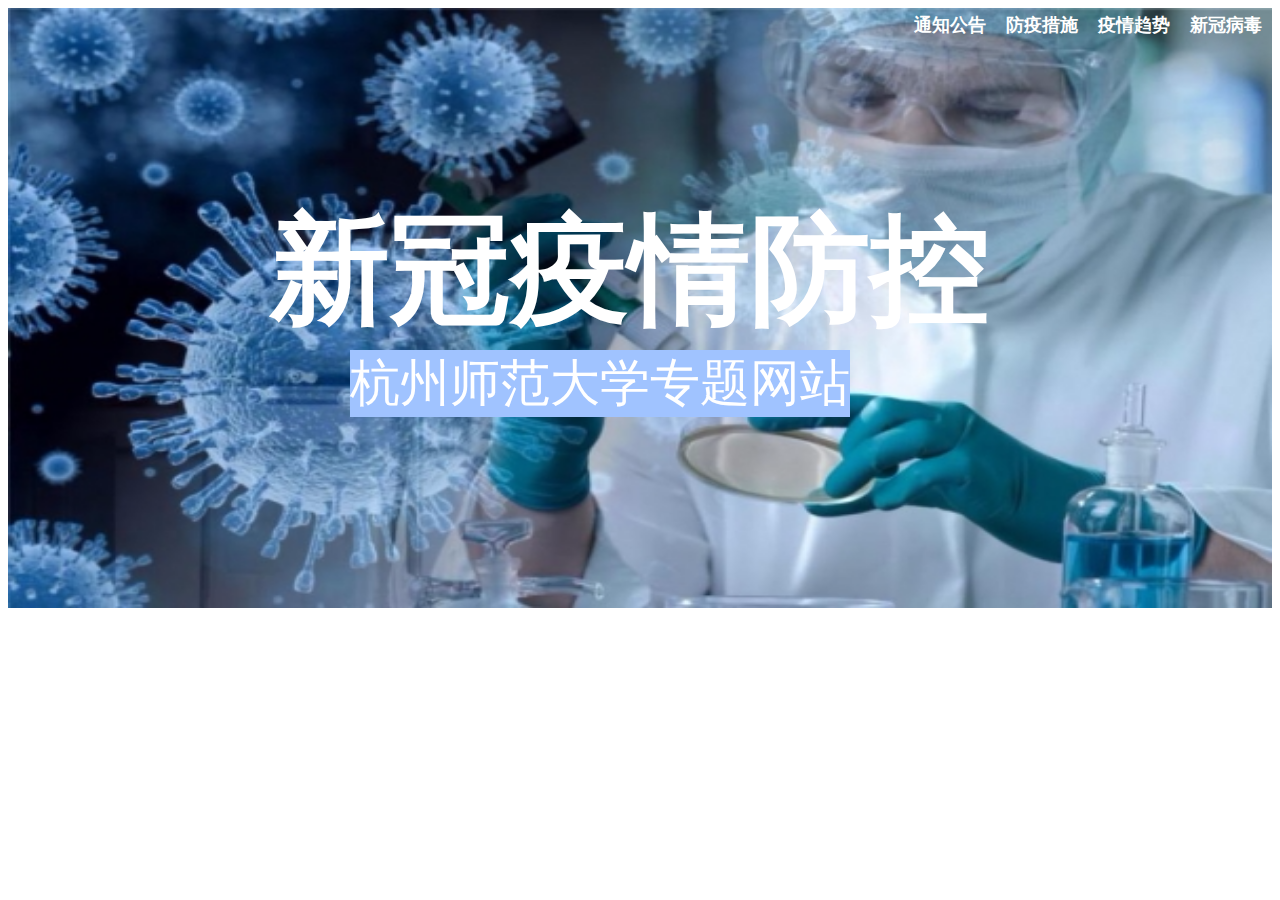
<file: index.html>
<!DOCTYPE html>
<html lang="zh">
<head>
  <meta charset="UTF-8">
  <meta http-equiv="X-UA-Compatible" content="IE=edge">
  <meta name="viewport" content="width=-width, initial-scale=1.0">
  <link rel="stylesheet" type="text/css" href="首页外部样式.css">
  <title>杭州师范大学新冠疫情防控</title> 
</head>
<body>
<div class="shouye"> 
    <header></header>
    <ul><!--水平导航栏-->
        <li><a href="新冠病毒.html">新冠病毒</a></li>
        <li><a href="疫情趋势.html">疫情趋势</a></li>
        <li><a href="防疫措施.html">防疫措施</a></li>
        <li><a href="#about">通知公告</a></li>
      </ul>
      
    <div id="main"></div>
    <div id="sidebar"></div>
    <div id="footer"></div>
    <h1>新冠疫情防控</h1>
   
    <p>杭州师范大学专题网站</p>
  </div>
</body>
</html>
</file>
<file: 首页外部样式.css>
.shouye {
    width: 100%;
    height: 600px;
    background-image: url('images/首页.png');
    background-size: 100% 100%;
    margin: 0;
}
h1{font-weight: bold;
    font-family:"宋体";
font-size: 120px;
color:white;
text-align:center;
position: absolute;
top: 110px;;
left: 270px;
}
p{
    font-family:"宋体";
font-size: 50px;
color:white;
text-align:center;
position: absolute;
top: 300px;
left: 350px;
background-color:#A0C3FF ;
}
ul {
    list-style-type: none;
    margin: 0;
    padding: 0;
    /*width: 200px;*/
    background-color:  	white;
   
}
ul li
{
    display:inline;
   padding: 5px 10px 5px 10px;
   float:right;
   text-decoration: none;
   font-size: 18px;
}
ul li a:link,ul li a:visited{
    color:  	white;
    border-bottom: none;
    font-weight: bold;
    text-decoration:none;
}
ul li a:hover
{
    color: #A0C3FF;
    text-decoration: underline;
}
</file>
